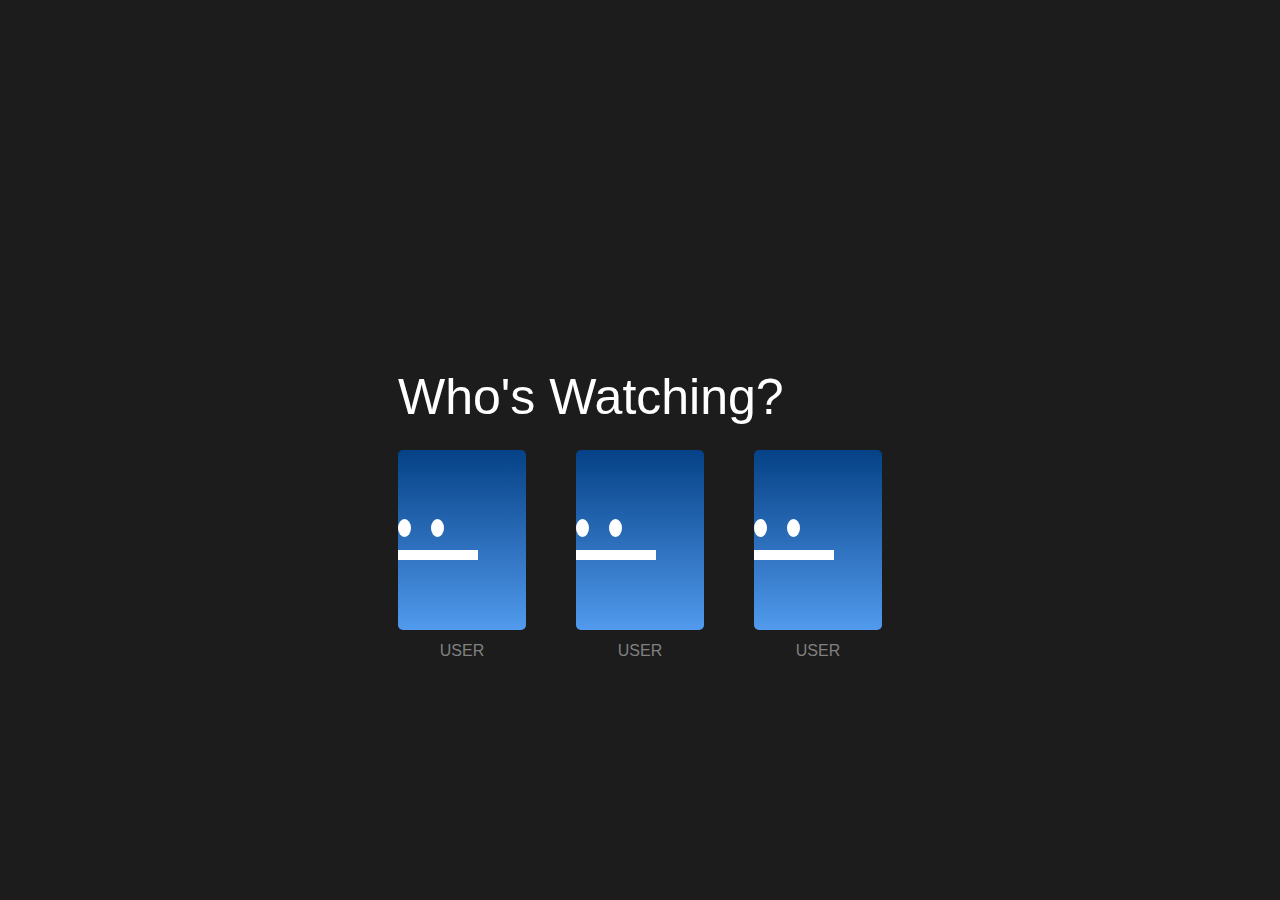
<file: login.html>
<!DOCTYPE html>
<html lang="en">
  <head>
    <meta charset="UTF-8" />
    <meta name="viewport" content="width=device-width, initial-scale=1.0" />
    <title>Netflix-Clone</title>
    <link rel="stylesheet" href="login.css" />
    <link rel="stylesheet" href="responsive.css" />
  </head>
  <body>
    <header>
      <h1>Who's Watching?</h1>
      <div class="users">
        <div class="account">
          <button onclick="homePage()" class="user">
            <div class="circles">
              <div class="circle"></div>
              <div class="circle"></div>
            </div>
            <div class="mouth"></div>
          </button>
          <div class="label">USER</div>
        </div>
        <div class="account">
          <button onclick="homePage()" class="user">
            <div class="circles">
              <div class="circle"></div>
              <div class="circle"></div>
            </div>
            <div class="mouth"></div>
          </button>
          <div class="label">USER</div>
        </div>
        <div class="account">
          <button onclick="homePage()" class="user">
            <div class="circles">
              <div class="circle"></div>
              <div class="circle"></div>
            </div>
            <div class="mouth"></div>
          </button>
          <div class="label">USER</div>
        </div>
      </div>
    </header>
    <script src="script.js"></script>
  </body>
</html>
</file>
<file: login.css>
* {
  padding: 0;
  margin: 0;
}
body {
  font-family: "netflix-font-regular", sans-serif;
  height: 100vh;
  width: 100vw;
  background-color: rgb(29, 28, 28);
  display: flex;
  align-items: center;
  justify-content: center;
}
h1 {
  color: white;
  font-size: 50px;
  font-weight: 200;
}
.users {
  margin-top: 5%;
  gap: 50px;
  display: flex;
}
.circle {
  height: 2vh;
  width: 1vw;

  border-radius: 50%;
  background-color: white;
}
.circles {
  display: flex;
  gap: 20px;
}
.mouth {
  width: 80px;
  margin-top: 10%;

  height: 10px;
  background-color: white;
  /* border-bottom-left-radius: 60%;
  border-bottom-right-radius: 60%;
  border-top-left-radius: 50px;
  border-top-right-radius: 50px; */

  left: calc(50% - 30px);
}
button.user {
  height: 20vh;
  width: 10vw;
  background: linear-gradient(to bottom, #054186, #519aed);
  border-radius: 5px;
  border: none;

  justify-content: center;
  align-items: center;
}
button.user:hover {
  border: 4px white solid;
}

.label {
  text-align: center;
  color: gray;
  font-size: bold;
  margin-top: 10%;
}
</file>
<file: responsive.css>
/* For screens less than or equal to 1280px width */
@media (max-width: 1280px) {
  .bg {
    height: 50vh;
    width: 80%;
  }

  header {
    margin-top: 10%;
  }

  .login button,
  input.email {
    height: 5vh;
  }

  .page {
    height: 45vh;
  }

  .ques {
    font-size: 30px;
  }
}

/* For screens less than or equal to 780px width */
@media (max-width: 780px) {
  .bg {
    height: 60vh;
    width: 90%;
  }

  header {
    margin-top: 15%;
  }

  .login button,
  input.email {
    height: 4.5vh;
  }

  .page {
    height: 50vh;
  }

  .data h1 {
    font-size: 28px;
  }

  .data label {
    font-size: 16px;
  }

  .ques {
    font-size: 24px;
  }

  .box p {
    font-size: 14px;
  }

  .box input.email {
    height: 4vh;
    width: 90%;
  }

  .box button.start {
    height: 4.5vh;
    width: 50%;
    font-size: 14px;
  }
}

/* For screens less than or equal to 480px width */
@media (max-width: 480px) {
  .bg {
    height: 70vh;
    width: 100%;
  }

  .logo img {
    height: 25px;
    margin-top: 5%;
  }

  .options {
    margin-left: 60%;
    gap: 50px;
    margin-top: 5%;
  }

  button.signin {
    margin-left: 120%;
    font-size: 10px;
    width: 10vw;
  }

  header {
    margin-top: 15%;
  }

  h1 {
    font-size: 25px;
  }

  .para {
    font-size: 16px;
  }
  .login {
    display: flex;
    margin-left: 20%;
    margin-top: 10%;
  }

  input.email {
    height: 4.5vh;
    width: 80%;
  }

  .login button.start {
    height: 4.5vh;
    width: 40%;
    font-size: 14px;
  }

  .page {
    height: auto;
  }

  .image img {
    height: 150px;
    width: 80%;
  }
  .data {
    width: 60%;
  }

  .data h1 {
    font-size: 20px;
  }

  .data label {
    font-size: 10px;
  }

  .ques {
    height: auto;

    font-size: 20px;
  }

  .box p {
    font-size: 10px;
  }

  .box input.email {
    height: 4vh;
    width: 40%;
  }

  .box button.start {
    height: 4.5vh;
    width: 60%;
    font-size: 14px;
  }

  .footer {
    height: 60px;
  }

  button.user {
    width: 18vw;
  }
}
</file>
